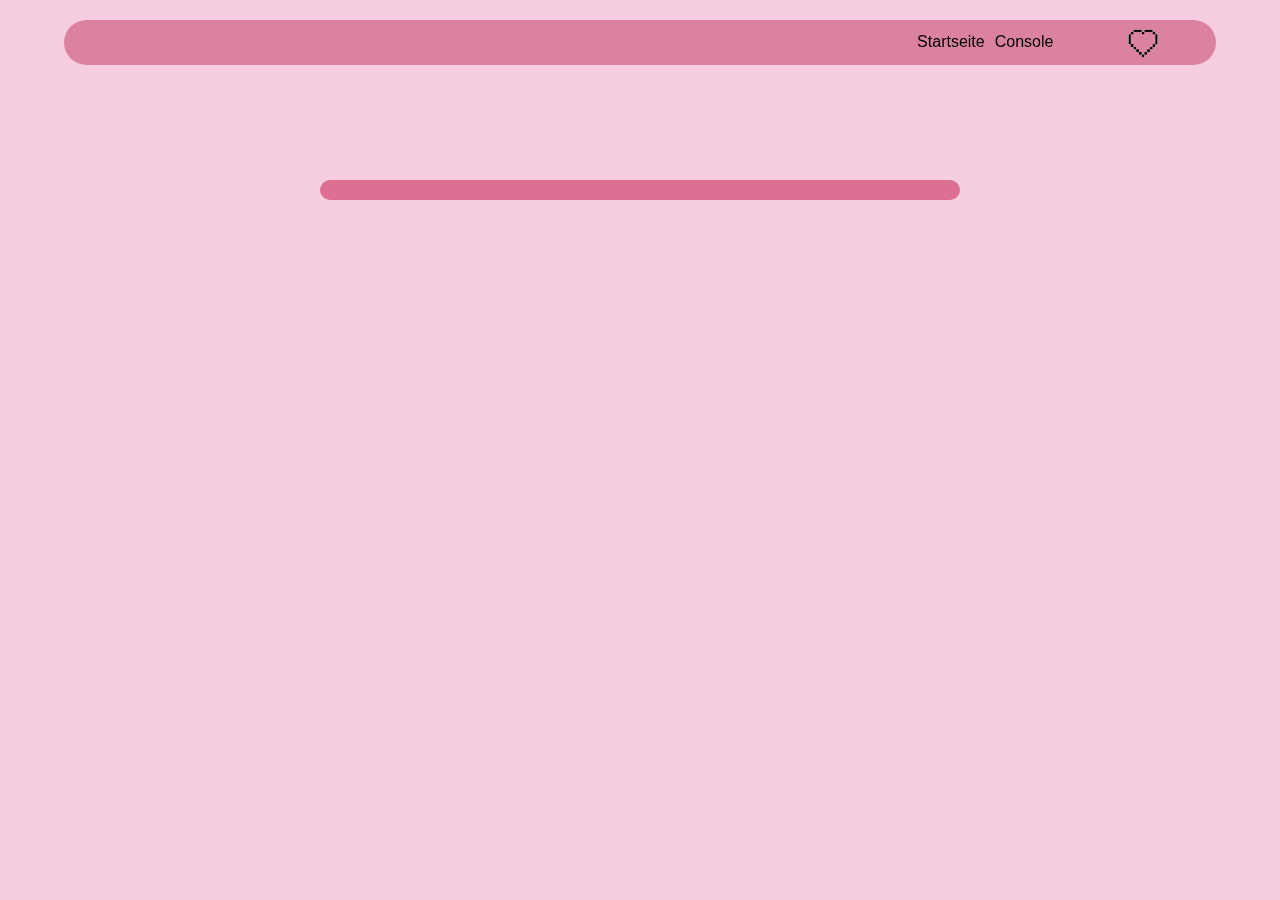
<file: index.html>
<!DOCTYPE html>
<head>
    <link rel="stylesheet" type="text/css" href="style.css">
    <script src="main.js"></script>
    <title>Facharbeit</title>
</head>
<body onload="postManager.generatePosts()">
    <header>
        <div class="Top">     
            <a href="/Facharbeit/index.html">Startseite</a>
            <a href="/Facharbeit/Console.html">Console</a>
            <img src="Src/pink-herz.jfif">
        </div>
    </header>
    <div class="feed" >
    </div>
    <div class="apps">
    </div>
</body>
</html>
</file>
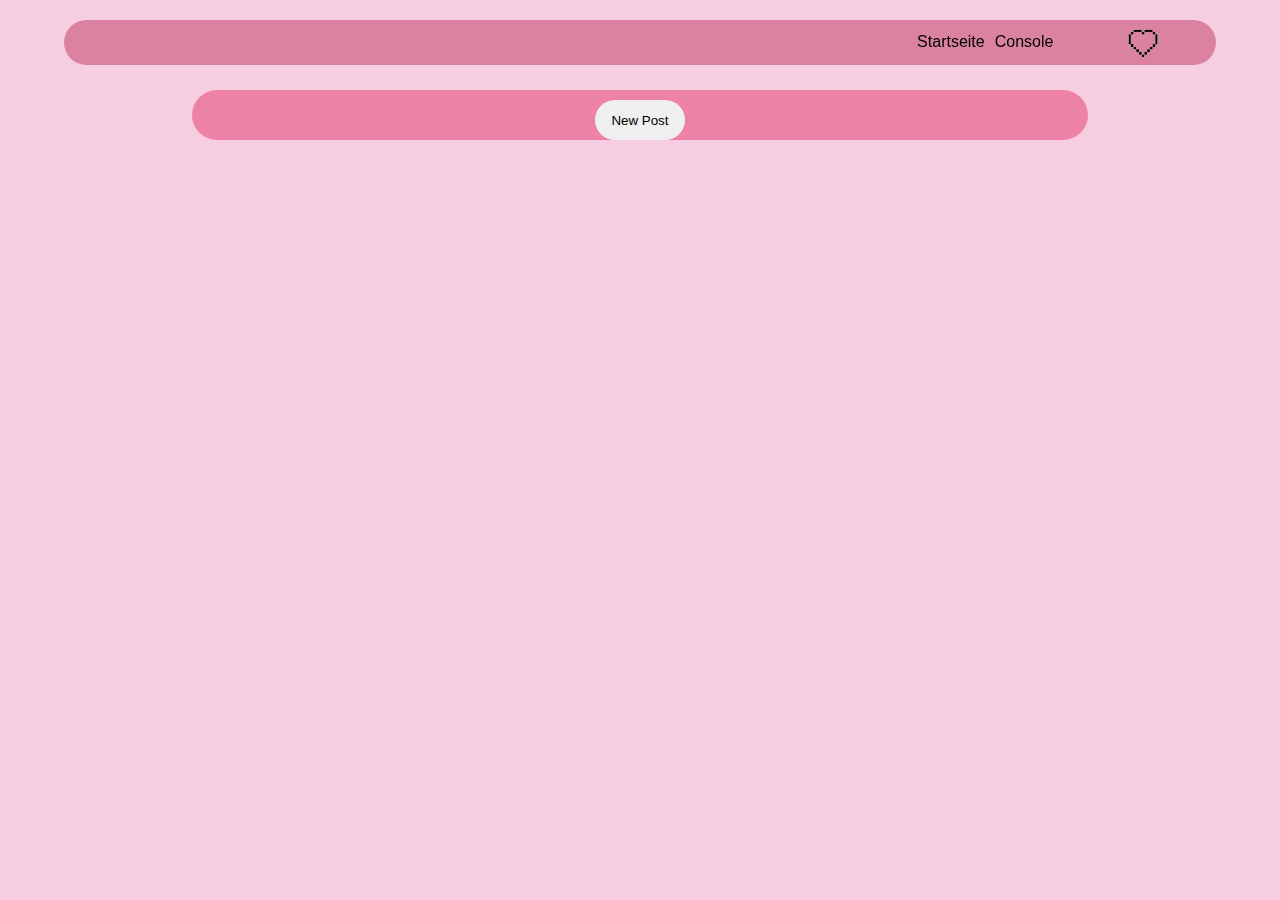
<file: Console.html>
<!DOCTYPE html>
<head>
    <link rel="stylesheet" type="text/css" href="style.css">
    <script src="main.js"></script>
    <title>Facharbeit</title>
</head>
<body onload="postManager.generatefeed()">
    <header>
        <div class="Top">     
            <a href="/Facharbeit/index.html">Startseite</a>
            <a href="/Facharbeit/Console.html">Console</a>
            <img src="Src/pink-herz.jfif">
        </div>
    </header>
    <div class="console">
        <button class="np" onclick="postManager.newPost()">New Post</button>
        <div class="feedcontainer">
        </div>
    </div>
    <div class="apps">
    </div>
</body>
</html>
</file>
<file: style.css>
html{
    margin: 0;
    padding: 0;
}
body{
    margin: 0;
    padding: 0;
    background: rgb(247, 206, 225);
    font-family:Impact, Haettenschweiler, 'Arial Narrow Bold', sans-serif;
}
header{
    width: 90%;
    margin-left: 5%;
    border-radius: 5vh;
    top:20px;
    height: 5vh;
    background: rgb(219, 130, 160);   
    position: fixed;
    z-index: 10;

}
header .Top{ 
    height: 100%;
    display: flex;
    align-items: center;
    position: absolute;
    right:5%;
}
header .Top a{
    padding: 5px;
    border-style: solid;
    border-width: 0;
    border-bottom-width: 1px;
    border-color: transparent;
    text-decoration:none ;
    color: black;
    font-family:Impact, Haettenschweiler, 'Arial Narrow Bold', sans-serif;
}
header .Top a:hover{   
    border-color: black;
}
header .Top img{
    height:30px;
    width:30px;
    margin-left: 70px;
    mix-blend-mode:multiply;
    mix-blend-mode:darken;
} 
.feed{
 margin-top: 20vh;
 padding-top: 10px;
 padding-bottom:10px;
    width: 50vw;
    border-radius:10px;
    margin-left:auto;
    margin-right:auto;

    
    background-color: palevioletred;
}
.feed .post{
    width: 90%;
    height: 500px;
    background-color: rgb(241, 206, 228);
    margin: 5%;
    overflow: hidden;
    position: relative;
}
.feed .post img{
    width: 100%;
    height: 100%;
    position: absolute;
    z-index: 3;
}
.feed .post .content{
    position: absolute;
    z-index: 4;
    margin: 10%;
    bottom: 0;
}
.console{
    position: relative;
    width: 70%;
    margin-left: 15%;
    margin-top: 10vh;
    border-radius: 3vh;
    background:rgb(236, 130, 165); 
    z-index: 1; 
}
.console .np{
        width: 10%;
        margin-left: 45%;
        margin-top: 10px;
        border-radius: 100px;
        height: 40px;
        border: 0;
}
.editor{
    position: absolute;
    width: 100%;
    height: 100%;
   top:0;
   left: 0;
   display:flex;
   justify-content: center;
   align-items: center;
    z-index: 10;

}
.editor .window{

    padding: 2%;
    width: 50%;
    background-color: rgb(236, 117, 157); 
    border-radius: 20px; 
    display: flex;
    flex-direction: column;
    align-items: center;
    justify-content: center;
}
.editor .window .in {
    width: 90%;
    padding: 5px;
    min-height: 40px;
    display: flex;
    flex-direction: row;

    align-items: center;
}
.editor .window .in #title,#content{
    width: 100%;
    height: 40px;
    border-radius: 10px;
    
}
.editor .window .in .immg .i1{
    max-width: 400px;
    overflow: hidden;
    height: 40px;
    border-radius: 10px;
}
.editor .window .in .sep{
    width: 50%; margin: 10px;
}
.editor .window .in .pv{
    max-width: 100%;
    height: 10%;
}
.editor .window .in #img{
    width: 100%;
    height: 10%;

}
.feedcontainer{
    width: 100%;
    overflow: hidden;
}
.feedcontainer .post{
    max-width: 100%;
    height: 10vh;
    overflow: hidden;
    display: flex;
    align-items: center;

    margin: 2%;
    background-color: rgb(234, 113, 154);  
    border-radius: 10px;
}
.feedcontainer .post img.img{
    width: 20%;
    height: 100%;
    border-radius: 10px;
    margin-right: 5%;
}
.feedcontainer .post .content{
    height: 100%;
    font-size: 20px;
}
.feedcontainer .post img.edit{
    height: 50%;
    font-size: 20px;
    margin-left: auto;

    
}
.feedcontainer .post img.delet{
    height: 50%;
    font-size: 20px;
    margin-left: 20px;
    margin-right: 5px;
    
}
.apps{
    position: absolute;
    width: 100%;
    height: 100%;
    top:0;
    left: 0;
    display: flex;
    justify-content: center;
    align-items: center;


}
.Open{
    position: relative;
    top:0;
    left: 0;
    width: 60vw;
    max-height: 80vh;
    background-color: rgb(218, 146, 196);
    border-radius: 20px;
    z-index: 5;
    overflow: hidden;
}
.Open img{
    position: relative;
    width: 100%;
    max-height: 50vh;
    object-fit: cover;
    border-bottom-left-radius: 20px;
    border-bottom-right-radius: 20px;
    
}
.Open h1{
    width: 100%;
    text-align: center;
}
.Open .content{
    width: 98%;
    margin: 10px;
    font-size: 20px;
    max-height: 20vh;
    overflow-x: hidden;
    overflow-y: scroll;
}
.Open .close{
    position: absolute;
    top:0;
    right: 0;
    width: 40px;
    height: 40px;

    border-radius: 0;
}
</file>
